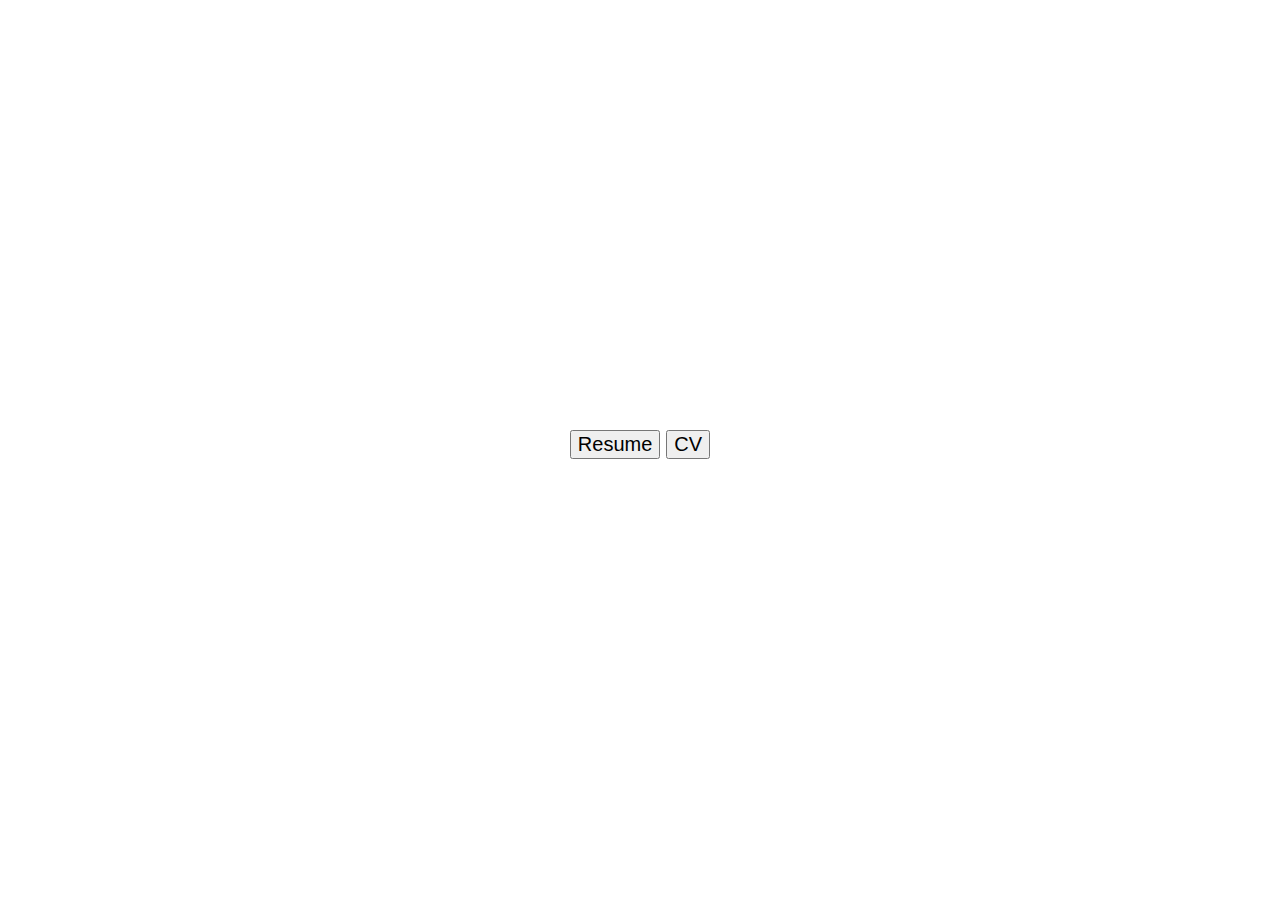
<file: index.html>
<!DOCTYPE html>
<html lang="en">
  <head>
    <meta charset="UTF-8" />
    <meta http-equiv="X-UA-Compatible" content="IE=edge" />
    <meta name="viewport" content="width=device-width, initial-scale=1.0" />
    <title>Mehrdad Jokari</title>
    <link rel="icon" href="./images/RC.jpg" />
    <link rel="stylesheet" href="./style.css" />
  </head>
  <body>
    <div class="buttons">
      <button><a href="./pages/resume.html">Resume</a></button>

      <button><a href="./pages/cv.html">CV</a></button>
    </div>
  </body>
</html>
</file>
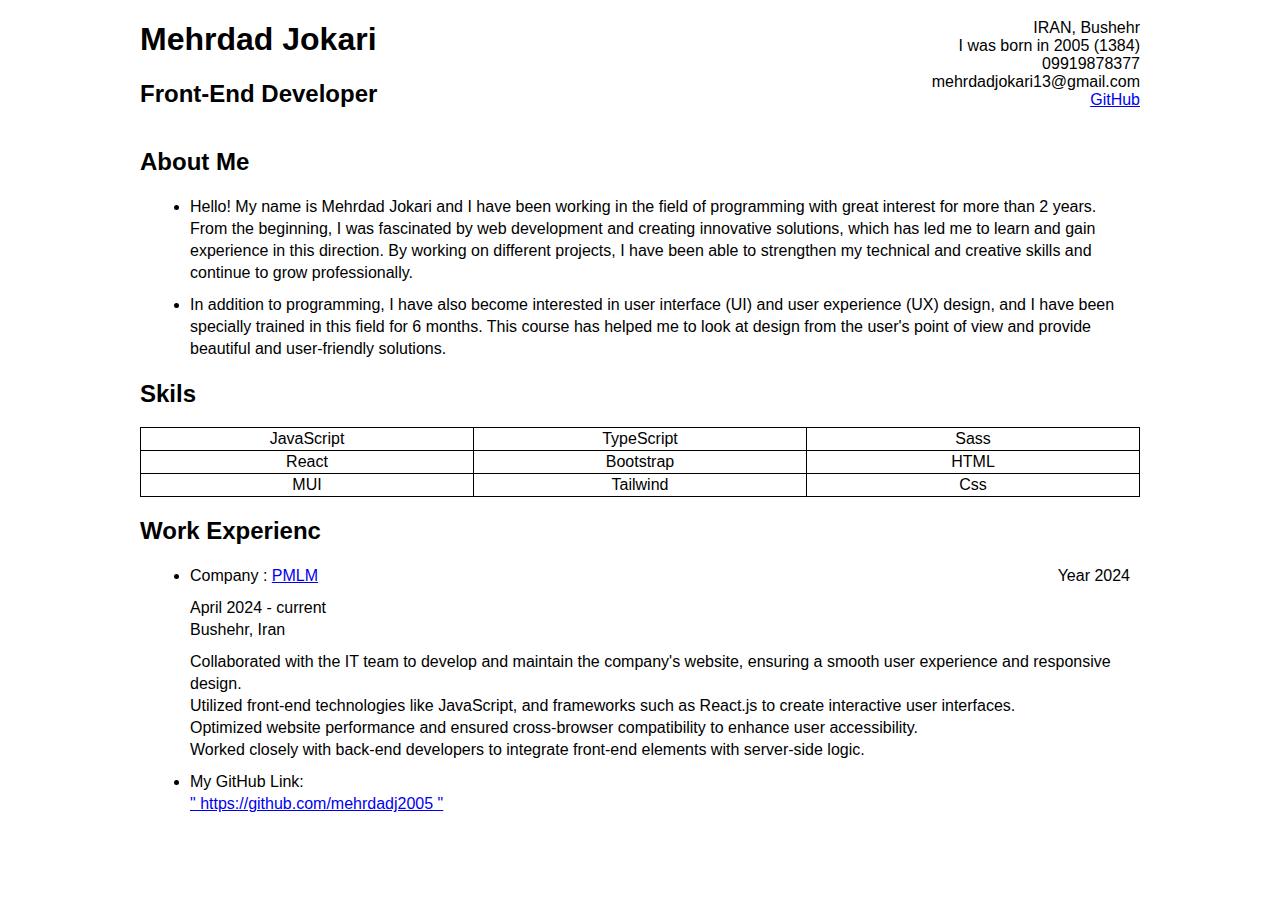
<file: pages/cv.html>
<!DOCTYPE html>
<html lang="en">

<head>
  <meta charset="UTF-8" />
  <meta name="viewport" content="width=device-width, initial-scale=1.0" />
  <link rel="stylesheet" href="../style.css" />
  <link rel="icon" href="./images/RC.jpg" />
  <title>CV</title>
</head>

<body>
  <header>
    <div class="container flex">
      <div>
        <h1>Mehrdad Jokari</h1>
        <h2>Front-End Developer</h2>
      </div>
      <div class="flex myInfo">
        <span>IRAN, Bushehr</span>
        <span>I was born in 2005 (1384)</span>
        <span>09919878377</span>
        <span>mehrdadjokari13@gmail.com</span>
        <a target="_blank" href="https://github.com/mehrdadj2005">GitHub</a>
      </div>
    </div>
  </header>
  <main>
    <div class="container">
      <h2>About Me</h2>
      <div>
        <ul>
          <li>Hello! My name is Mehrdad Jokari and I have been working in the field of programming with great interest
            for more than 2 years. From the beginning, I was fascinated by web development and creating innovative
            solutions, which has led me to learn and gain experience in this direction. By working on different
            projects, I have been able to strengthen my technical and creative skills and continue to grow
            professionally.</li>
          <li>
            In addition to programming, I have also become interested in user interface (UI) and user experience (UX)
            design, and I have been specially trained in this field for 6 months. This course has helped me to look at
            design from the user's point of view and provide beautiful and user-friendly solutions.
          </li>
        </ul>
      </div>
      <div>
        <h2>Skils</h2>
        <div class="table flex">
          <div>
            <span>JavaScript</span>
            <span class="blr">TypeScript</span>
            <span>Sass</span>
          </div>
          <div>
            <span class="btb">React</span>
            <span style="border: none">Bootstrap</span>
            <span class="btb">HTML</span>
          </div>

          <div>
            <span>MUI</span>
            <span class="blr">Tailwind</span>
            <span>Css</span>
          </div>
        </div>
      </div>
      <div>
        <h2>Work Experienc</h2>
        <ul>
          <li>
            <div class="flex">
              <span style="margin-bottom: 10px;">Company :
                <a target="_blank" href="https://pmlm.ir/fa">PMLM</a></span>
              <span>Year 2024</span>
            </div>
            <p>
              <p>April 2024 - current</p>
              <p style="margin-bottom: 10px;"> Bushehr, Iran</p>
              <p>
                Collaborated with the IT team
                to develop and maintain the company's website, ensuring a smooth
                user experience and responsive design.
              </p>
              <p>Utilized front-end technologies like JavaScript, and frameworks such as React.js to
                create interactive user interfaces.</p>
              <p>Optimized website performance and ensured cross-browser compatibility to enhance
                user accessibility.</p>
              <p>
                Worked closely with back-end developers to integrate front-end elements with server-side logic.
              </p>
            </p>
          </li>
          <li>
            My GitHub Link:
            <p>
              <a href="https://github.com/mehrdadj2005">" https://github.com/mehrdadj2005 "</a>
            </p>
          </li>
        </ul>
      </div>
    </div>
  </main>
  <script>
    const width = window.innerWidth;
    const height = window.innerHeight;
    alert("width :" + width);
    alert("height :" + height);
  </script>
</body>

</html>
</file>
<file: style.css>
* {
  font-family: Arial, Helvetica, sans-serif;
}
body {
  margin: 0;
  padding: 0;
}
html {
  scrollbar-width: none;
  margin: 0;
}
header,
main {
  /* display: none; */
}
.container {
  width: 1000px;
  margin: 0 auto;
}

header .container {
  justify-content: space-between;
  align-items: center;
}

.myInfo {
  flex-direction: column;
  text-align: right;
}

.flex {
  display: flex !important;
  justify-content: space-between;
}

li {
  margin: 10px;
  line-height: 22px;
}

.table {
  width: 100%;
  flex-direction: column;
}

.table div {
  text-align: center;
  width: 100%;
  justify-content: space-between;
  display: flex;
}

.table span {
  border: 1px solid #000;
  width: 100%;
  padding: 2px;
}

.blr {
  border-left: none !important;
  border-right: none !important;
}

.btb {
  border-top: none !important;
  border-bottom: none !important;
}

main p {
  margin: 0;
}

/* ------------------- Buttons main page ------------------- */
.buttons {
  width: 100%;
  height: 100ch;
  display: flex;
  align-items: center;
  justify-content: center;
}
button {
  margin: 3px;
}
button a {
  color: black;
  text-decoration: none;
  font-size: 20px;
}

/* ------------------- 1100 ------------------- */

@media screen and (max-width: 1100px) {
  .container {
    width: 90% !important;
    margin: 0 auto;
  }
}
/* ------------------- 550 ------------------- */

@media screen and (max-width: 550px) {
  header > div {
    display: flex;
    flex-direction: column;
  }

  header > div > div:nth-of-type(1) {
    margin-right: auto;
  }
  header > div > div:nth-of-type(2) {
    margin-left: auto;
  }
}
</file>
